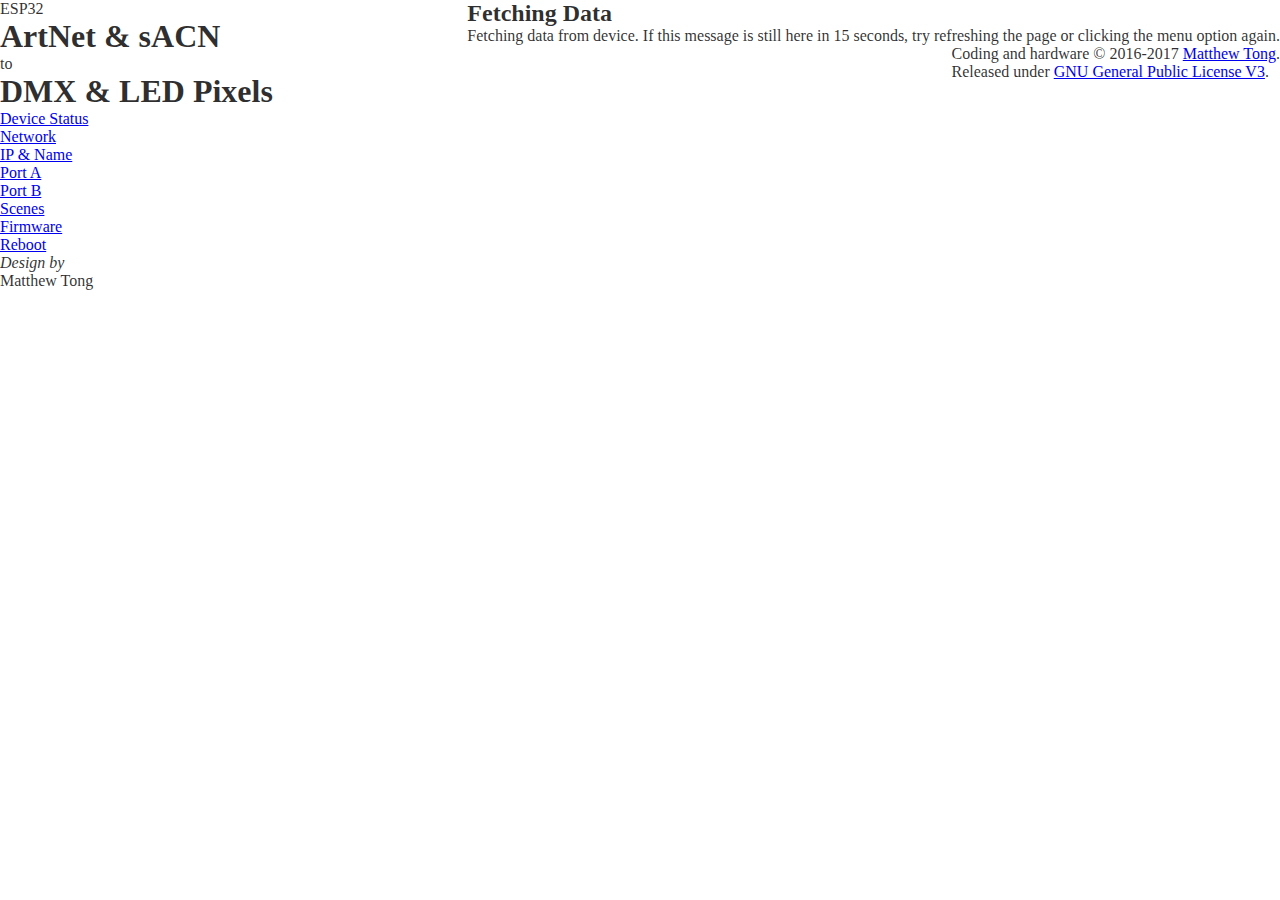
<file: HTML/index.html>
<!DOCTYPE html><meta content='text/html; charset=utf-8' http-equiv=Content-Type /><title>ESP32 ArtNetNode Config</title><meta content='Matthew Tong - http://github.com/mtongnz/' name=DC.creator /><meta content=en name=DC.language /><meta content='width=device-width,initial-scale=1' name=viewport /><link href=style.css rel=stylesheet /><div id=page><div class=inner><div class=mast><div class=title>ESP32<h1>ArtNet & sACN</h1>to<h1>DMX & LED Pixels</h1></div><ul class=nav><li class=first><a href='javascript: menuClick(1)'>Device Status</a><li><a href='javascript: menuClick(2)'>Network</a><li><a href='javascript: menuClick(3)'>IP & Name</a><li><a href='javascript: menuClick(4)'>Port A</a><li><a href='javascript: menuClick(5)'>Port B</a><li><a href='javascript: menuClick(6)'>Scenes</a><li><a href='javascript: menuClick(7)'>Firmware</a><li class=last><a href='javascript: reboot()'>Reboot</a></ul><div class=author><i>Design by</i> Matthew Tong</div></div><div class='main section'><div class=hide name=error><h2>Error</h2><p class=center>There was an error communicating with the device. Refresh the page and try again.</div><div class=show name=sections><h2>Fetching Data</h2><p class=center>Fetching data from device. If this message is still here in 15 seconds, try refreshing the page or clicking the menu option again.</div><div class=hide name=sections><h2>Device Status</h2><p class=left>Device Name:<p class=right name=nodeName><p class=left>MAC Address:<p class=right name=macAddress><p class=left>Network Status:<p class=right name=wifiStatus><p class=left>IP Address:<p class=right name=ipAddressT><p class=left>Subnet Address:<p class=right name=subAddressT><p class=left>Port A:<p class=right name=portAStatus><p class=left>Port A LED type:<p class=right name=portApixConfig><p class=left>Port B:<p class=right name=portBStatus><p class=left>Port B LED type:<p class=right name=portBpixConfig><p class=left>Scene Storage:<p class=right name=sceneStatus><p class=left>Firmware:<p class=right name=firmwareStatus></div><div class=hide name=sections><input name=save type=button value='Save Changes'/><h2>Network Settings</h2><p class=left>MAC Address:<p class=right name=macAddress><p class=spacer><p class=left>Wifi SSID:<p class=right><input type=text name=wifiSSID /><p class=left>Password:<p class=right><input type=text name=wifiPass /><p class=spacer><p class=left>Hotspot SSID:<p class=right><input type='text' name='hotspotSSID' /><p class=left>Password:<p class=right><input type=text name=hotspotPass /><p class=left>Start Delay:<p class=right><input name=hotspotDelay type=number min=0 max=180 class=number /> (seconds)<p class=spacer><p class=left>Stand Alone:<p class=right><input name=standAloneEnable type=checkbox value=true /><p class=left>Ethernet:<p class=right><input name=ethernetEnable type=checkbox value=true /><p class=right>In normal mode, the hotspot will start after <i>delay</i> seconds if the main WiFi won't connect. If no users connect, the device will reset and attempt the main WiFi again. This feature is purely for changing settings and ArtNet data is ignored.<p class=right>Stand alone mode disables the primary WiFi connection and allows ArtNet data to be received via the hotspot connection.</div><div class=hide name=sections><input name=save type=button value='Save Changes'/><h2>IP & Node Name</h2><p class='left'>Short Name:</p><p class=right><input type=text name=nodeName /><p class=left>Long Name:<p class=right><input type=text name=longName /><p class=spacer><p class=left>Enable DHCP:<p class=right><input name=dhcpEnable type=checkbox value=true /><p class=left>IP Address:<p class=right><input name=ipAddress type=number min=0 max=255 class=number /> <input name=ipAddress type=number min=0 max=255 class=number /> <input name=ipAddress type=number min=0 max=255 class=number /> <input name=ipAddress type=number min=0 max=255 class=number /><p class=left>Subnet Address:<p class=right><input name=subAddress type=number min=0 max=255 class=number /> <input name=subAddress type=number min=0 max=255 class=number /> <input name=subAddress type=number min=0 max=255 class=number /> <input name=subAddress type=number min=0 max=255 class=number /><p class=left>Gateway Address:<p class=right><input name=gwAddress type=number min=0 max=255 class=number /> <input name=gwAddress type=number min=0 max=255 class=number /> <input name=gwAddress type=number min=0 max=255 class=number /> <input name=gwAddress type=number min=0 max=255 class=number /><p class=left>Broadcast Address:<p class=right name=bcAddress><p class=center>These settings only affect the main WiFi connection. The hotspot will always have DHCP enabled and an IP of <b>2.0.0.1</b></div><div class=hide name=sections><input name=save type=button value='Save Changes'/><h2>Port A Settings</h2><p class=left>Port Type:<p class=right><select class=select name=portAmode><option value=0>DMX Output<option value=1>DMX Output with RDM<option value=2>DMX Input<option value=3>LED Pixels - WS2812</select><p class=left>Protocol:<p class=right><select class=select name=portAprot><option value=0>Artnet v4<option value=1>Artnet v4 with sACN DMX</select><p class=left>Merge Mode:<p class=right><select class=select name=portAmerge><option value=0>Merge LTP<option value=1>Merge HTP</select><p class=left>LED Type:<p class=right><select class=select name=portApixConfig><option value=0>WS2812 RGB<option value=1>WS2812 RGBW<option value=2>WS2812 RGBW Split W<option value=3>APA102 RGBB</select><p class=left>Net:<p class=right><input name=portAnet type=number min=0 max=127 class=number /><p class=left>Subnet:<p class=right><input name=portAsub type=number min=0 max=15 class=number /><p class=left>Universe:<p class=right><input type=number min=0 max=15 name=portAuni class=number /><span name=portApix> <input type=number min=0 max=15 name=portAuni class=number /> <input type=number min=0 max=15 name=portAuni class=number /> <input type=number min=0 max=15 name=portAuni class=number /></span></p><p class=left>sACN Universe:<p class=right><input type=number min=0 max=63999 name=portAsACNuni class=number /> <input type=number min=1 max=63999 name=portAsACNuni class=number /> <input type=number min=1 max=63999 name=portAsACNuni class=number /> <input type=number min=1 max=63999 name=portAsACNuni class=number /></p><span name=DmxInBcAddrA><p class=left>Broadcast Address:<p class=right><input type=number min=0 max=255 name=dmxInBroadcast class=number /> <input type=number min=0 max=255 name=dmxInBroadcast class=number /> <input type=number min=0 max=255 name=dmxInBroadcast class=number /> <input type=number min=0 max=255 name=dmxInBroadcast class=number /></p></span><span name=portApix><p class=left>Number of Pixels:<p class=right><input type=number min=0 max=512 name=portAnumPix class=number /> 512 max - 128 per universe</p><p class=left>Mode:</p><p class=right><select class=select name=portApixMode><option value=0>Pixel Mapping</option><option value=1>12 Channel FX</option></select><p class=left>Start Channel:</p><p class=right><input type=number name=portApixFXstart class=number min=1 max=501 /> FX modes only</p></span></div><div class=hide name=sections><input name=save type=button value='Save Changes'/><h2>Port B Settings</h2><p class=left>Port Type:<p class=right><select class=select name=portBmode><option value=0>DMX Output<option value=1>DMX Output with RDM<option value=3>LED Pixels - WS2812</select><p class=left>Protocol:<p class=right><select class=select name=portBprot><option value=0>Artnet v4<option value=1>Artnet v4 with sACN DMX</select><p class=left>Merge Mode:<p class=right><select class=select name=portBmerge><option value=0>Merge LTP<option value=1>Merge HTP</select><p class=left>LED Type:<p class=right><select class=select name=portBpixConfig><option value=0>WS2812 RGB<option value=1>WS2812 RGBW<option value=2>WS2812 RGBW Split W<option value=3>APA102 RGBB</select><p class=left>Net:<p class=right><input name=portBnet type=number min=0 max=127 class=number /><p class=left>Subnet:<p class=right><input name=portBsub type=number min=0 max=15 class=number /><p class=left>Universe:<p class=right><input type=number min=0 max=15 name=portBuni class=number /><span name=portBpix> <input type=number min=0 max=15 name=portBuni class=number /> <input type=number min=0 max=15 name=portBuni class=number /> <input type=number min=0 max=15 name=portBuni class=number /></span></p><p class=left>sACN Universe:<p class=right><input type=number min=1 max=63999 name=portBsACNuni class=number /> <input type=number min=1 max=63999 name=portBsACNuni class=number /> <input type=number min=1 max=63999 name=portBsACNuni class=number /> <input type=number min=1 max=63999 name=portBsACNuni class=number /></p><span name=portBpix><p class=left>Number of Pixels:<p class=right><input type=number min=0 max=512 name=portBnumPix class=number /> 512 max - 170 per universe</p><p class=left>Mode:</p><p class=right><select class=select name=portBpixMode><option value=0>Pixel Mapping</option><option value=1>12 Channel FX</option></select><p class=left>Start Channel:</p><p class=right><input type=number name=portBpixFXstart class=number min=1 max=501 /> FX modes only</p></span></div><div class=hide name=sections><h2>Stored Scenes</h2><p class=center>Not yet implemented</div><div class=hide name=sections><form action=/update enctype=multipart/form-data method=POST id=firmForm><h2>Update Firmware</h2><p class=left>Firmware:<p class=right name=firmwareStatus><p class=right><input name=update type=file id=update><label for=update><svg height=17 viewBox='0 0 20 17' width=20 xmlns=http://www.w3.org/2000/svg><path d='M10 0l-5.2 4.9h3.3v5.1h3.8v-5.1h3.3l-5.2-4.9zm9.3 11.5l-3.2-2.1h-2l3.4 2.6h-3.5c-.1 0-.2.1-.2.1l-.8 2.3h-6l-.8-2.2c-.1-.1-.1-.2-.2-.2h-3.6l3.4-2.6h-2l-3.2 2.1c-.4.3-.7 1-.6 1.5l.6 3.1c.1.5.7.9 1.2.9h16.3c.6 0 1.1-.4 1.3-.9l.6-3.1c.1-.5-.2-1.2-.7-1.5z'/></svg> <span>Choose Firmware</span></label><p class=right id=uploadMsg></p><p class=right><input type=button class=submit value='Upload Now' id=fUp></div></div><div class=footer><p>Coding and hardware © 2016-2017 <a href=http://github.com/mtongnz/ >Matthew Tong</a>.<p>Released under <a href=http://www.gnu.org/licenses/ >GNU General Public License V3</a>.</div></div></div><script>var cl=0;var num=0;var err=0;var o=document.getElementsByName('sections');var s=document.getElementsByName('save');for (var i=0, e; e=s[i++];)e.addEventListener( 'click', function(){sendData();}); var u=document.getElementById('fUp');var um=document.getElementById('uploadMsg');var fileSelect=document.getElementById('update');u.addEventListener('click',function(){uploadPrep()});function uploadPrep(){if(fileSelect.files.length===0) return;u.disabled=!0;u.value='Preparing Device…';var x=new XMLHttpRequest();x.onreadystatechange=function(){if(x.readyState==XMLHttpRequest.DONE){try{var r=JSON.parse(x.response)}catch(e){var r={success:0,doUpdate:1}} if(r.success==1&&r.doUpdate==1){uploadWait()}else{um.value='<b>Update failed!</b>';u.value='Upload Now';u.disabled=!1}}};x.open('POST','/ajax',!0);x.setRequestHeader('Content-Type','application/json');x.send('{\"doUpdate\":1,\"success\":1}')} function uploadWait(){setTimeout(function(){var z=new XMLHttpRequest();z.onreadystatechange=function(){if(z.readyState==XMLHttpRequest.DONE){try{var r=JSON.parse(z.response)}catch(e){var r={success:0}} console.log('r=' + r.success); if(r.success==1){upload()}else{uploadWait()}}};z.open('POST','/ajax',!0);z.setRequestHeader('Content-Type','application/json');z.send('{\"doUpdate\":2,\"success\":1}')},1000)} var upload=function(){u.value='Uploading… 0%';var data=new FormData();data.append('update',fileSelect.files[0]);var x=new XMLHttpRequest();x.onreadystatechange=function(){if(x.readyState==4){try{var r=JSON.parse(x.response)}catch(e){var r={success:0,message:'No response from device.'}} console.log(r.success+': '+r.message);if(r.success==1){u.value=r.message;setTimeout(function(){location.reload()},15000)}else{um.value='<b>Update failed!</b> '+r.message;u.value='Upload Now';u.disabled=!1}}};x.upload.addEventListener('progress',function(e){var p=Math.ceil((e.loaded/e.total)*100);console.log('Progress: '+p+'%');if(p<100) u.value='Uploading... '+p+'%';else u.value='Upload complete. Processing…'},!1);x.open('POST','/upload',!0);x.send(data)}; function reboot() { if (err == 1) return; var r = confirm('Are you sure you want to reboot?'); if (r != true) return; o[cl].className = 'hide'; o[0].childNodes[0].innerHTML = 'Rebooting'; o[0].childNodes[1].innerHTML = 'Please wait while the device reboots. This page will refresh shortly unless you changed the IP or Wifi.'; o[0].className = 'show'; err = 0; var x = new XMLHttpRequest(); x.onreadystatechange = function(){ if(x.readyState == 4){ try { var r = JSON.parse(x.response); } catch (e){ var r = {success: 0, message: 'Unknown error: [' + x.responseText + ']'}; } if (r.success != 1) { o[0].childNodes[0].innerHTML = 'Reboot Failed'; o[0].childNodes[1].innerHTML = 'Something went wrong and the device didn\\'t respond correctly. Please try again.'; } setTimeout(function() { location.reload(); }, 5000); } }; x.open('POST', '/ajax', true); x.setRequestHeader('Content-Type', 'application/json'); x.send('{\"reboot\":1,\"success\":1}'); } function sendData(){var d={'page':num};for (var i=0, e; e=o[cl].getElementsByTagName('INPUT')[i++];){var k=e.getAttribute('name');var v=e.value;if (k in d) continue; if (k=='ipAddress' || k=='subAddress' || k=='gwAddress' || k=='portAuni' || k=='portBuni' || k=='portAsACNuni' || k=='portBsACNuni' || k=='dmxInBroadcast'){var c=[v];for (var z=1; z < 4; z++){c.push(o[cl].getElementsByTagName('INPUT')[i++].value);}d[k]=c; continue;}if (e.type==='text')d[k]=v;if (e.type==='number'){if (v=='')v=0;d[k]=v;}if (e.type==='checkbox'){if (e.checked)d[k]=1;else d[k]=0;}}for (var i=0, e; e=o[cl].getElementsByTagName('SELECT')[i++];){d[e.getAttribute('name')]=e.options[e.selectedIndex].value;}d['success']=1;var x=new XMLHttpRequest();x.onreadystatechange=function(){handleAJAX(x);};x.open('POST', '/ajax');x.setRequestHeader('Content-Type', 'application/json');x.send(JSON.stringify(d));console.log(d);} function menuClick(n){if (err==1) return; num=n; setTimeout(function(){if (cl==num || err==1) return; o[cl].className='hide'; o[0].className='show'; cl=0;}, 100); var x=new XMLHttpRequest(); x.onreadystatechange=function(){handleAJAX(x);}; x.open('POST', '/ajax'); x.setRequestHeader('Content-Type', 'application/json'); x.send(JSON.stringify({\"page\":num,\"success\":1}));}function handleAJAX(x){if (x.readyState==XMLHttpRequest.DONE ){if (x.status==200){var response=JSON.parse(x.responseText);console.log(response);if (!response.hasOwnProperty('success')){err=1; o[cl].className='hide'; document.getElementsByName('error')[0].className='show';return;}if (response['success'] !=1){err=1; o[cl].className='hide';document.getElementsByName('error')[0].getElementsByTagName('P')[0].innerHTML=response['message']; document.getElementsByName('error')[0].className='show';return;}if (response.hasOwnProperty('message')) { for (var i = 0, e; e = s[i++];) { e.value = response['message']; e.className = 'showMessage' } setTimeout(function() { for (var i = 0, e; e = s[i++];) { e.value = 'Save Changes'; e.className = '' } }, 5000); } o[cl].className='hide'; o[num].className='show'; cl=num; for (var key in response){if (response.hasOwnProperty(key)){var a=document.getElementsByName(key); if (key=='ipAddress' || key=='subAddress'){var b=document.getElementsByName(key + 'T'); for (var z=0; z < 4; z++){a[z].value=response[key][z]; if (z==0) b[0].innerHTML=''; else b[0].innerHTML=b[0].innerHTML + ' . '; b[0].innerHTML=b[0].innerHTML + response[key][z];}continue;}else if (key=='bcAddress'){for (var z=0; z < 4; z++){if (z==0) a[0].innerHTML=''; else a[0].innerHTML=a[0].innerHTML + ' . '; a[0].innerHTML=a[0].innerHTML + response[key][z];}continue;} else if (key=='gwAddress' || key=='dmxInBroadcast' || key=='portAuni' || key=='portBuni' || key=='portAsACNuni' || key=='portBsACNuni'){for(var z=0;z<4;z++){a[z].value = response[key][z];}continue}if(key=='portAmode'){var b = document.getElementsByName('portApix');var c = document.getElementsByName('DmxInBcAddrA');if(response[key] == 3) {b[0].style.display = '';b[1].style.display = '';} else {b[0].style.display = 'none';b[1].style.display = 'none';}if (response[key] == 2){c[0].style.display = '';}else{c[0].style.display = 'none';}} else if (key == 'portBmode') {var b = document.getElementsByName('portBpix');if(response[key] == 3) {b[0].style.display = '';b[1].style.display = '';} else {b[0].style.display = 'none';b[1].style.display = 'none';}}for (var z=0; z < a.length; z++){switch (a[z].nodeName){case 'P': case 'DIV': a[z].innerHTML=response[key]; break; case 'INPUT': if (a[z].type=='checkbox'){if (response[key]==1) a[z].checked=true; else a[z].checked=false;}else a[z].value=response[key]; break; case 'SELECT': for (var y=0; y < a[z].options.length; y++){if (a[z].options[y].value==response[key]){a[z].options.selectedIndex=y; break;}}break;}}}}}else{err=1; o[cl].className='hide'; document.getElementsByName('error')[0].className='show';}}}var update=document.getElementById('update');var label=update.nextElementSibling;var labelVal=label.innerHTML;update.addEventListener( 'change', function( e ){var fileName=e.target.value.split( '\\\\' ).pop(); if( fileName ) label.querySelector( 'span' ).innerHTML=fileName; else label.innerHTML=labelVal; update.blur();}); document.onkeydown=function(e){if(cl < 2 || cl > 6)return; var e = e||window.event; if (e.keyCode == 13)sendData();}; menuClick(1);</script></body></html>
</file>
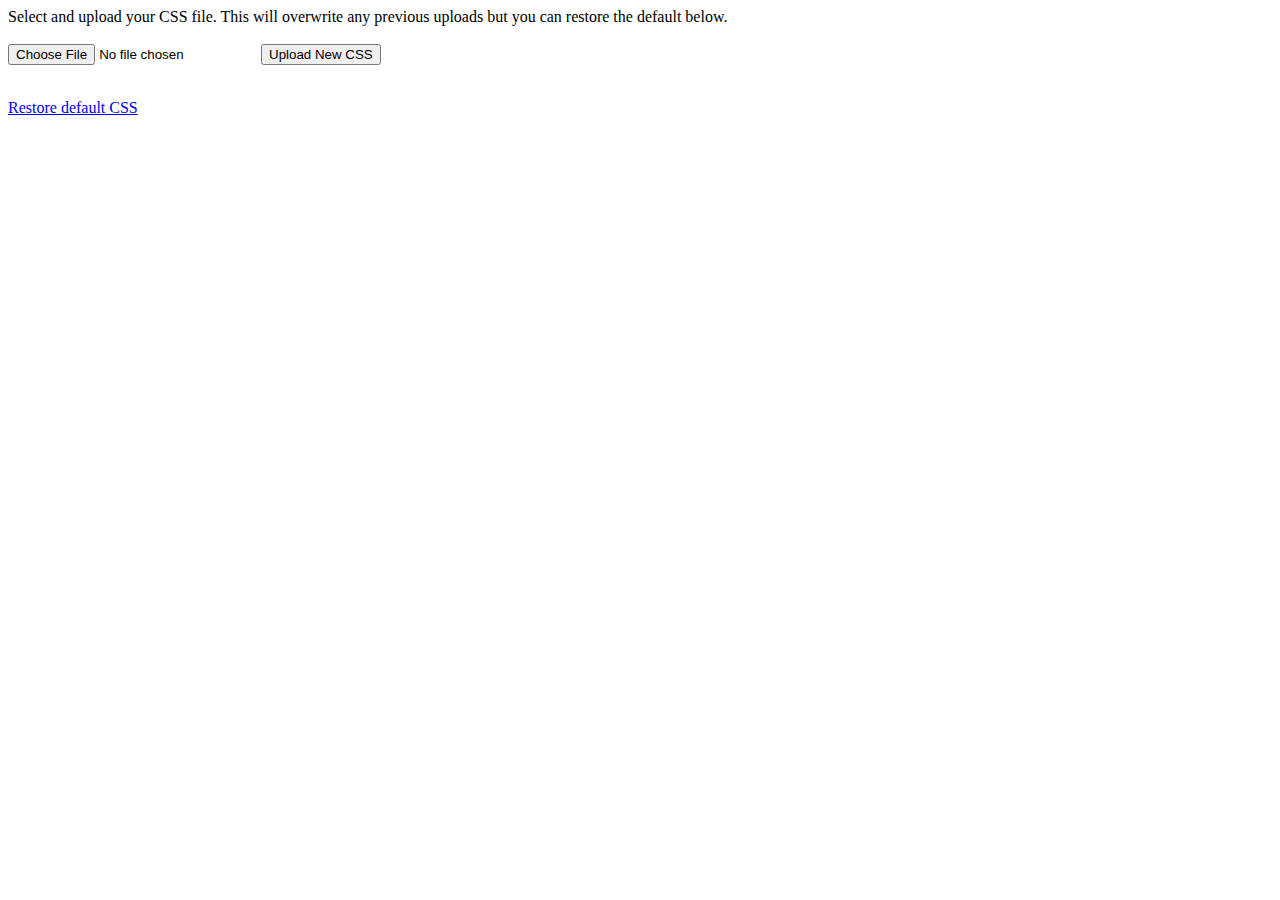
<file: HTML/css_upload.html>
<html>

<head>
    <title>espArtNetNode CSS Upload</title>
</head>

<body>Select and upload your CSS file. This will overwrite any previous uploads but you can restore the default below.<br /><br />
    <form method='POST' action='/style_upload' enctype='multipart/form-data'><input type='file' name='css'><input type='submit' value='Upload New CSS'></form><br /><a href='/style_delete'>Restore default CSS</a>
</body>

</html>
</file>
